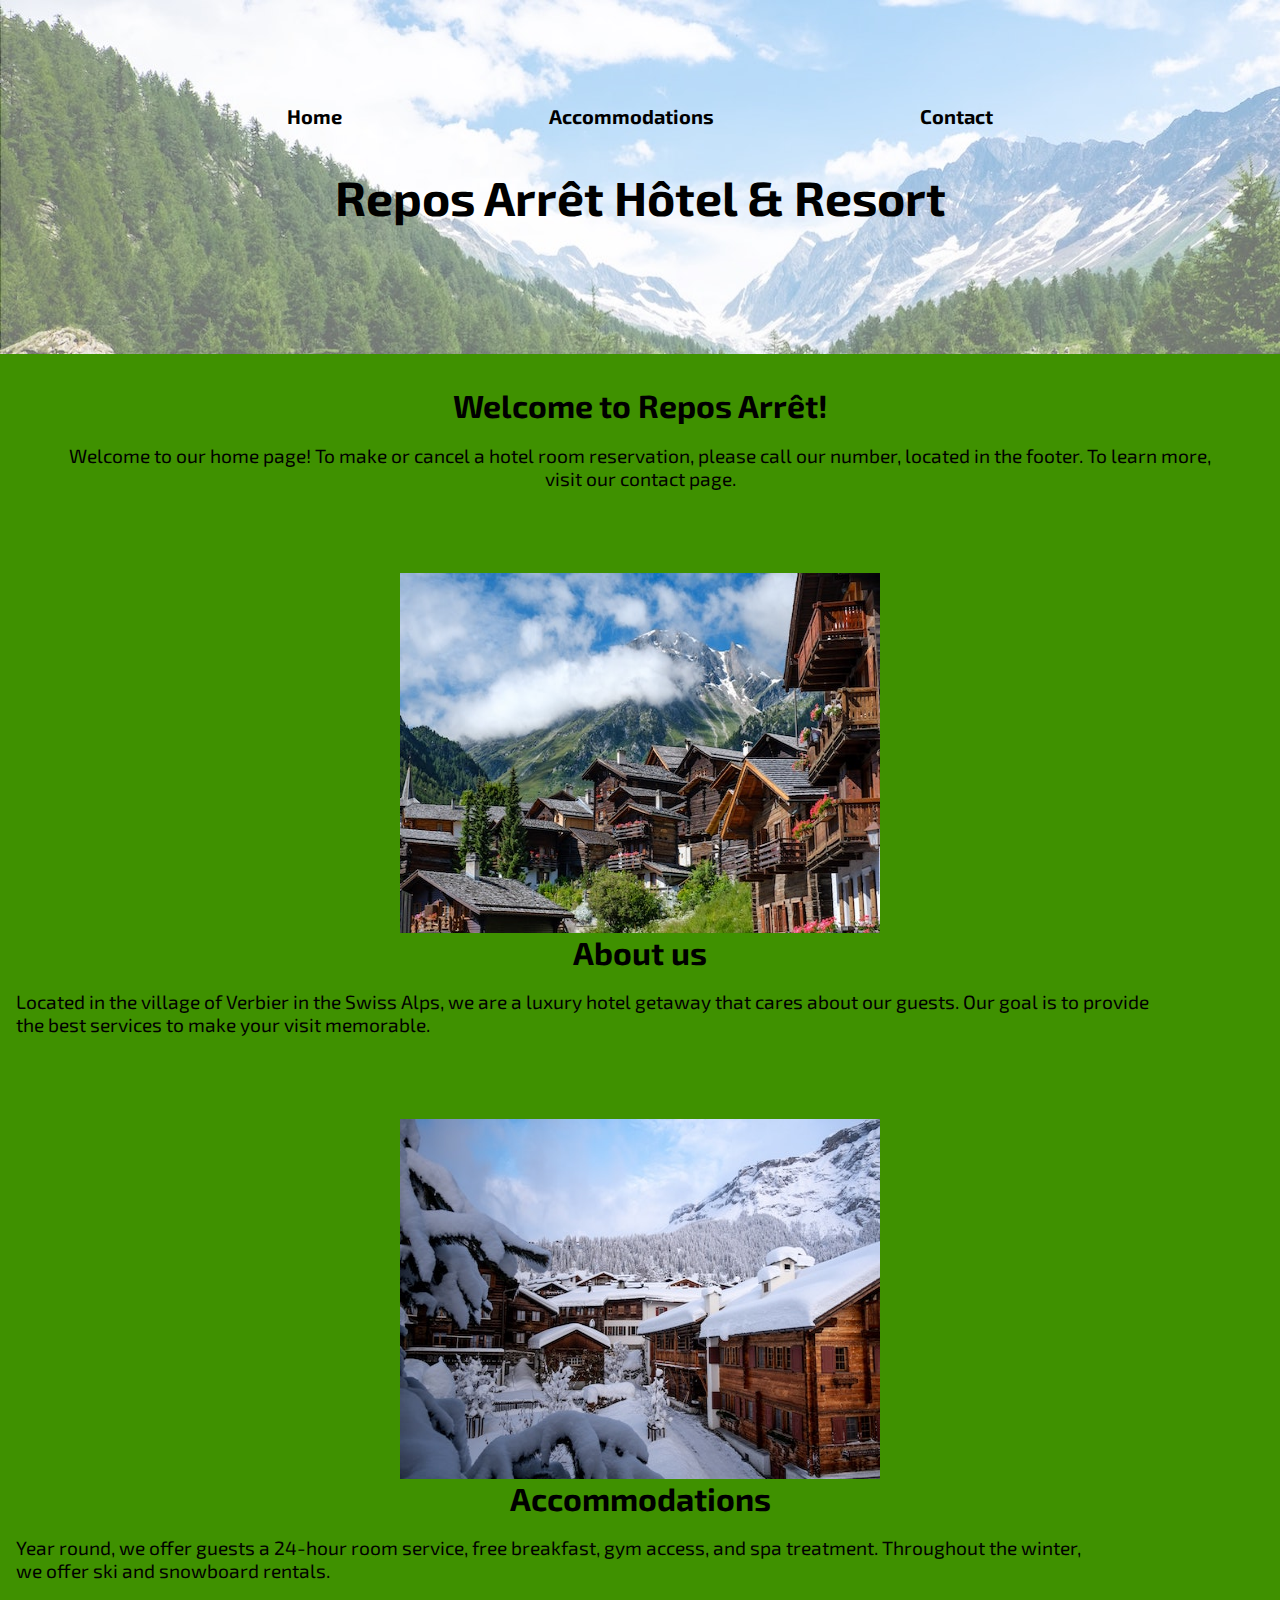
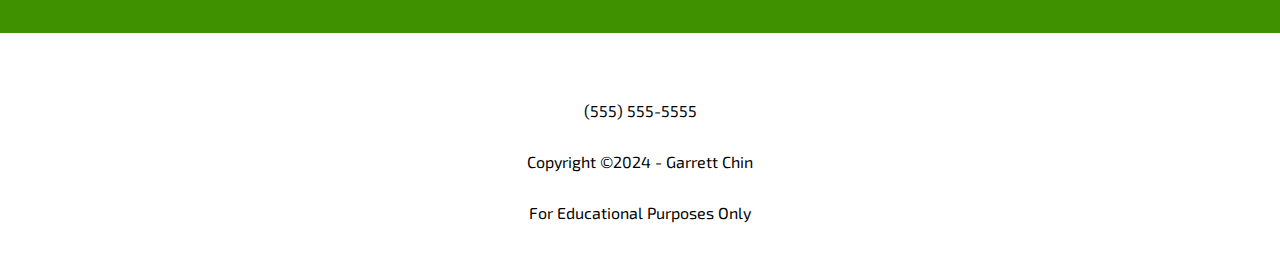
<file: index.html>
<!DOCTYPE html>
<html lang="en">
    <head>
        <meta charset="utf-8">
        <title>Repos Arrêt Hôtel &amp; Resort</title>
        <meta name="author" content="Garrett Chin">
        <meta name="description" content="Welcome to Repos Arrêt!">

        <!-- FAVICON -->
        <link rel="shortcut icon" href="images/mountain_favicon.ico" type="image/x-icon">
        <link rel="icon" href="images/mountain_favicon.ico" type="image/x-icon">

        <!-- link to stylesheet -->
        <link rel="stylesheet" href="styles.css">

        <!-- Fonts -->
        <link rel="preconnect" href="https://fonts.googleapis.com">
        <link rel="preconnect" href="https://fonts.gstatic.com" crossorigin>
        <link href="https://fonts.googleapis.com/css2?family=Exo+2:ital,wght@0,100..900;1,100..900&family=Lato:ital,wght@0,400;0,700;0,900;1,400;1,700;1,900&family=Roboto:ital,wght@0,400;0,500;0,700;0,900;1,400;1,500;1,700;1,900&display=swap" rel="stylesheet">
    </head>
    <body id="top">
        <header> 
            <nav>
                <ul>
                    <li><a href="#top">Home</a></li>
                    <li><a href="#accommodations">Accommodations</a></li>
                    <li><a href="contact.html">Contact</a></li>
                </ul>
            </nav>
            <h1>Repos Arrêt Hôtel &amp; Resort</h1>
        </header>
        
        <main>
            <section id="welcome">
                <h2>Welcome to Repos Arrêt!</h2>
                <div>
                    <p>Welcome to our home page! To make or cancel a hotel room reservation, please call our number, located in the footer. To learn more, <br>visit our contact page.</p>
                </div>
            </section>
            
            <section id="about">
                <img src="images/swiss-chalet.jpg" alt="" width="480" height="360">
                <h2>About us</h2>
                <div>
                    <p>Located in the village of Verbier in the Swiss Alps, we are a luxury hotel getaway that cares about our guests. Our goal is to provide <br>the best services to make your visit memorable.</p>
                </div>
            </section>
                
            <section id="accommodations">
                <img src="images/snowy-chalet.jpg" alt="" width="480" height="360">
                <h2>Accommodations</h2>
                <div>
                    <p>Year round, we offer guests a 24-hour room service, free breakfast, gym access, and spa treatment. Throughout the winter, <br>we offer ski and snowboard rentals.</p>
                </div>
            </section>
        </main>
        
        <footer>
            <p>(555) 555-5555</p>
            <p>Copyright &copy;2024 - Garrett Chin</p>
            <p>For Educational Purposes Only</p>
        </footer>
    </body>
</html>
</file>
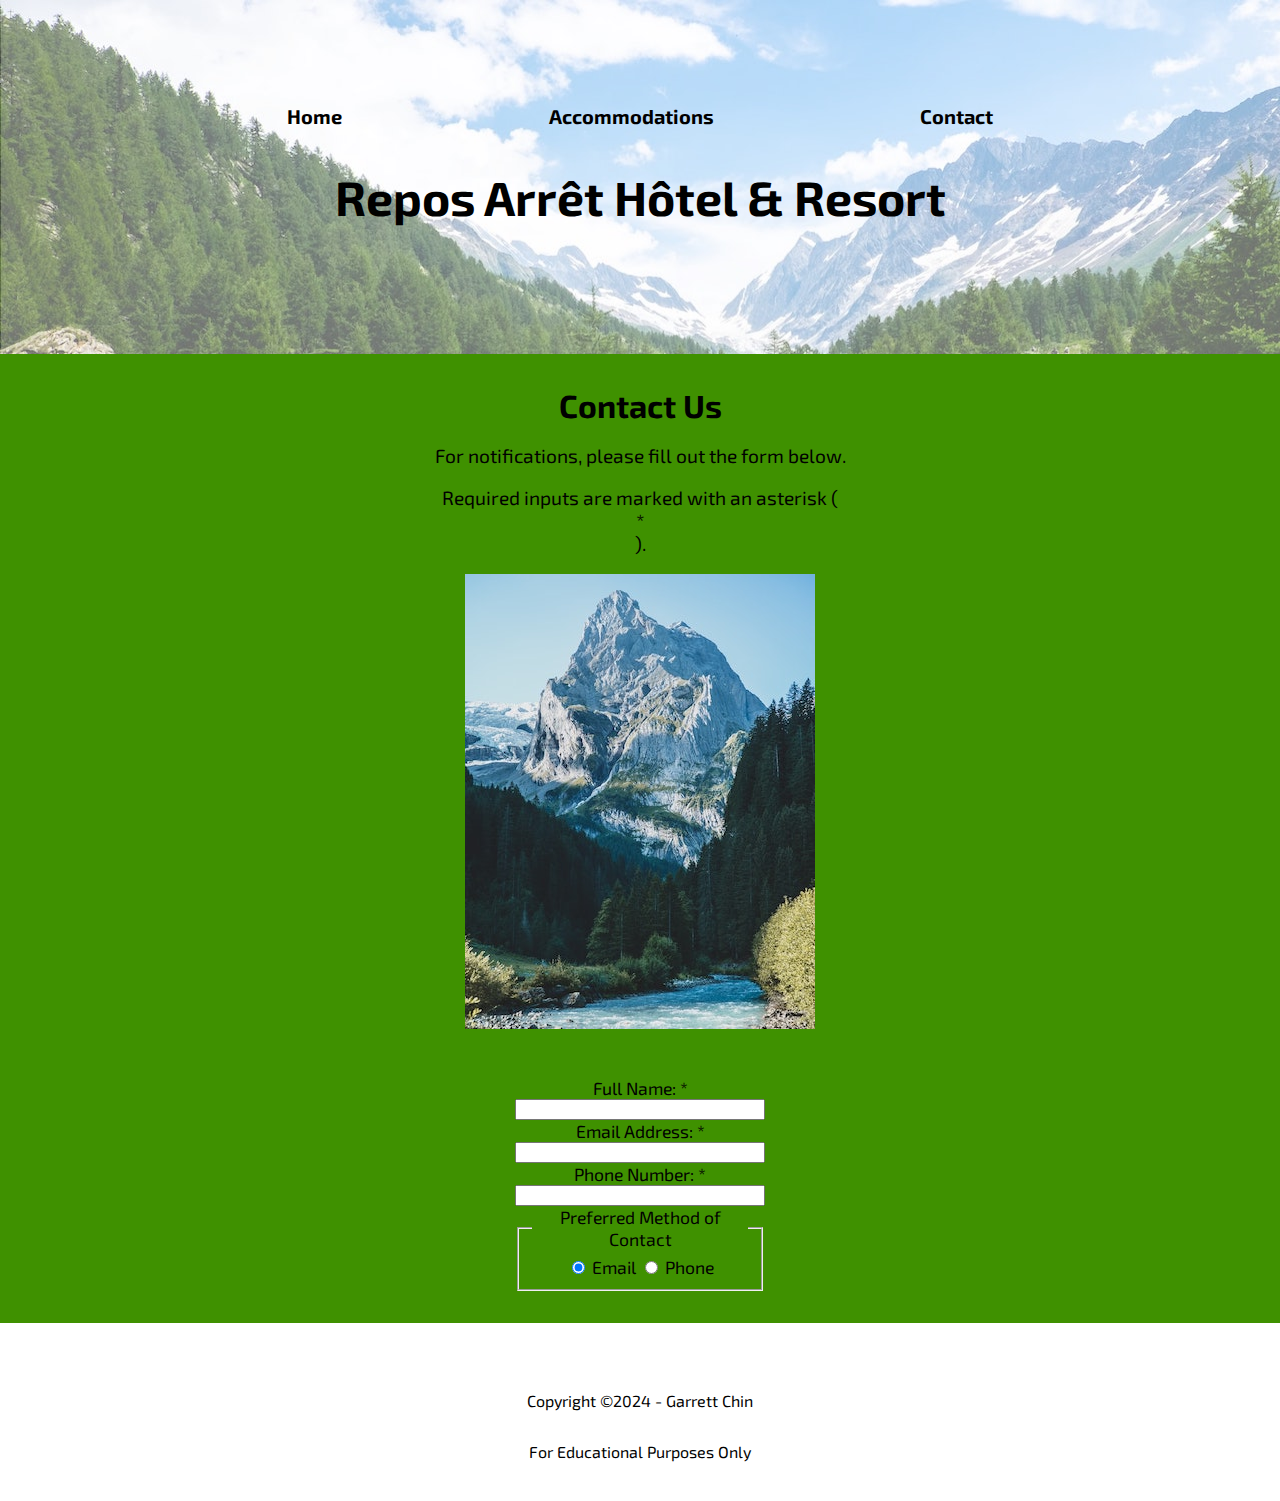
<file: contact.html>
<!DOCTYPE html>
<html lang="en">
    <head>
        <meta charset="utf-8">
        <title>Repos Arrêt Hôtel &amp; Resort | Contact </title>
        <meta name="author" content="Garrett Chin">
        <meta name="description" content="Sign up and book your stay at Repos Arrêt">

        <!-- FAVICON -->
        <link rel="shortcut icon" href="images/mountain_favicon.ico" type="image/x-icon">
        <link rel="icon" href="images/mountain_favicon.ico" type="image/x-icon">
        
        <!-- link to stylesheet -->
        <link rel="stylesheet" href="styles.css">

        <!-- Fonts -->
        <link rel="preconnect" href="https://fonts.googleapis.com">
        <link rel="preconnect" href="https://fonts.gstatic.com" crossorigin>
        <link href="https://fonts.googleapis.com/css2?family=Exo+2:ital,wght@0,100..900;1,100..900&family=Lato:ital,wght@0,400;0,700;0,900;1,400;1,700;1,900&family=Roboto:ital,wght@0,400;0,500;0,700;0,900;1,400;1,500;1,700;1,900&display=swap" rel="stylesheet">
    </head>
    <body id="top">
        <header>
            <nav>
                <ul>
                    <li><a href="index.html">Home</a></li>
                    <li><a href="index.html#accommodations">Accommodations</a></li>
                    <li><a href="#contact">Contact</a></li>
                </ul>
            </nav>
            <h1>Repos Arrêt Hôtel &amp; Resort</h1>
        </header>
        
        <main> 
            <section id="contact">
                <div>
                    <h2>Contact Us</h2>
                    <p>For notifications, please fill out the form below.</p>
                    <p>Required inputs are marked with an asterisk (<span class="required">*</span>).</p>
                    <img src="images/swiss-peak.jpg" alt="" width="350" height="455">

                    <form action="https://wp.zybooks.com/form-viewer.php" target="_blank" method="POST">

                        <label for="my_name">Full Name: <span class="required">*</span></label>
                        <input type="text" name="my_name" id="my_name" required>
        
                        <label for="my_email">Email Address: <span class="required">*</span></label>
                        <input type="email" name="my_email" id="my_email" required>

                        <label for="my_phone">Phone Number: <span class="required">*</span></label>
                        <input type="tel" name="my_phone" id="my_phone" required>

                        <fieldset>
                            <legend>Preferred Method of Contact</legend>
                            
                            <input type="radio" name="contact-pref" id="pref-email" value="email" checked>
                            <label for="pref-email">Email</label>
                            
                            <input type="radio" name="contact-pref" id="pref-phone" value="phone">
                            <label for="pref-phone">Phone</label>
                        </fieldset>
                    </form>
                </div>
            </section>
        </main>
        
        <footer>
            <p>Copyright &copy;2024 - Garrett Chin</p>
            <p>For Educational Purposes Only</p>
        </footer>
    </body>
</html>
</file>
<file: styles.css>
/* ---------- CSS Variables ---------- */
:root{
    /* Theme Colors */
    --black: #000000;
    --white: #FFFFFF;
    --lime: #87C25A;
    
    /* Other Colors */
    --gray: #D6D6D6;
    --green: #3F9100;
    
    /* Fonts */
    --fonts: "Exo 2", "Lato", "Roboto", sans-serif;
    
    /* Background */
    background-color: #ffffff;
    background-image: url("data:image/svg+xml,%3Csvg xmlns='http://www.w3.org/2000/svg' width='48' height='48' viewBox='0 0 48 48'%3E%3Cg fill='%2387c25a' fill-opacity='0.5'%3E%3Cpath d='M12 0h18v6h6v6h6v18h-6v6h-6v6H12v-6H6v-6H0V12h6V6h6V0zm12 6h-6v6h-6v6H6v6h6v6h6v6h6v-6h6v-6h6v-6h-6v-6h-6V6zm-6 12h6v6h-6v-6zm24 24h6v6h-6v-6z'%3E%3C/path%3E%3C/g%3E%3C/svg%3E");
}

/* ---- Main Styles ---- */
main{
    width: 1280px;
    margin-top: 0;
    margin-left: auto;
    margin-bottom: 0;
    margin-right: auto;
    background: var(--green);
    border-bottom: 12px solid var(--white);
}

/* ---------- Main Section Styles ---------- */
main > section{
    padding-top: 2rem;
    padding-bottom: 2rem;
    padding-left: 1rem;
    padding-right: 1rem;
}

/* ---------- Main H2 Styles ---------- */
main h2{
    font-size: 2rem;
    padding: 0;
    width: fit-content;
    text-align: center;
    color: var(--black);
}

/* ---------- Link Styles ---------- */
a{
    display: block;
    text-align: center;
}

/* ---------- Image Styles ---------- */
img{
    display: block;
    margin: 0 auto;
}

/* ---------- Body Styles ---------- */
body{
    box-sizing: border-box;
    font-size: 1.1rem;
    font-family: var(--fonts);
    margin: 0 auto;
    width: 1280px;
}

/* Text Styles */
p{
    display: grid;
    text-align: center;
    font-size: 1.2rem;
}

/* ---------- Nav Ul Styles --------- */
nav ul{
    list-style-type: none;
    padding-left: 0;
    display: flex;
    gap: 1rem;
    margin: 0 auto;
    float: none;
    justify-content: space-evenly;
}

/* ---------- Nav a Styles --------- */
nav a{
    text-decoration: none;
    padding-top: 0.5rem;
    padding-bottom: 0.5rem;
    color: var(--black);
    font-size: 1.25rem;
    font-weight: bold;
}

/* ---------- Navigation a Hover Styles ---------- */
nav a:hover{
    border-color: var(--gray);
    color: var(--lime);
}

/* ---------- Header Styles ---------- */
header{
    padding: 6rem;
    margin: 0 auto;
    border-top: 8px;
    border-bottom: 8px;
    background: url(images/swiss-valley.jpg);
    justify-content: space-between;
    align-items: center;
    position: sticky;
}

/* ----- HEADING STYLES ----- */
h1{
    font-size: 3rem;
    text-align: center;
}

h2{
    font-size: 3rem;
    margin: 0 auto;
}

/* ---------- Footer Styles ---------- */
footer{
    padding: 1rem;
    margin: 0 auto;
    background-color: var(--white);
    text-align: center;
    padding-top: 2rem;
    display: block;
}

footer h2{
    margin: 0 auto;
    font-size: 1.35rem;
    line-height: 1;
    grid-column: 1/-1;
}

footer section{
    display: grid;
    grid-template-columns: 1fr 1fr 1fr;
    gap: 0.5rem 1rem;
    width: 520px;
    text-align: center;
    margin: 0 auto 1rem auto;
}

footer a{
    padding: 0.5rem;
    color: var(--black);
    text-underline-offset: 4px;
    text-decoration-color: var(--lime);
    text-decoration-thickness: 2px;
    margin: 0 auto;
}

footer a:hover{
    color: var(--lime);
}

footer p{
    text-align: center;
    font-size: 1rem;
    padding: 0.5rem 0;
}

address{
    display: block;
}

#about div{
    display: flex;
    flex-wrap: wrap;
}

#about p{
    text-align: left;
}

#accommodations div{
    display: flex;
    flex-wrap: wrap;
    align-items: center;
}

#accommodations p{
    text-align: left;
}

#contact main{
    padding-top: 4rem;
    padding-right: 2rem;
    padding-bottom: 4rem;
    padding-left: 2rem;
}

#contact p{
    text-align: center;
    font-size: 1.2rem;
}

#contact header, main, footer{
    text-align: center;
}

form{
    display: grid;
    width: 250px;
    margin-top: 3rem;
    margin-right: auto;
    margin-bottom: 0;
    margin-left: auto;
}

form [class~=form-columns] {
    justify-content: space-between;
}
</file>
